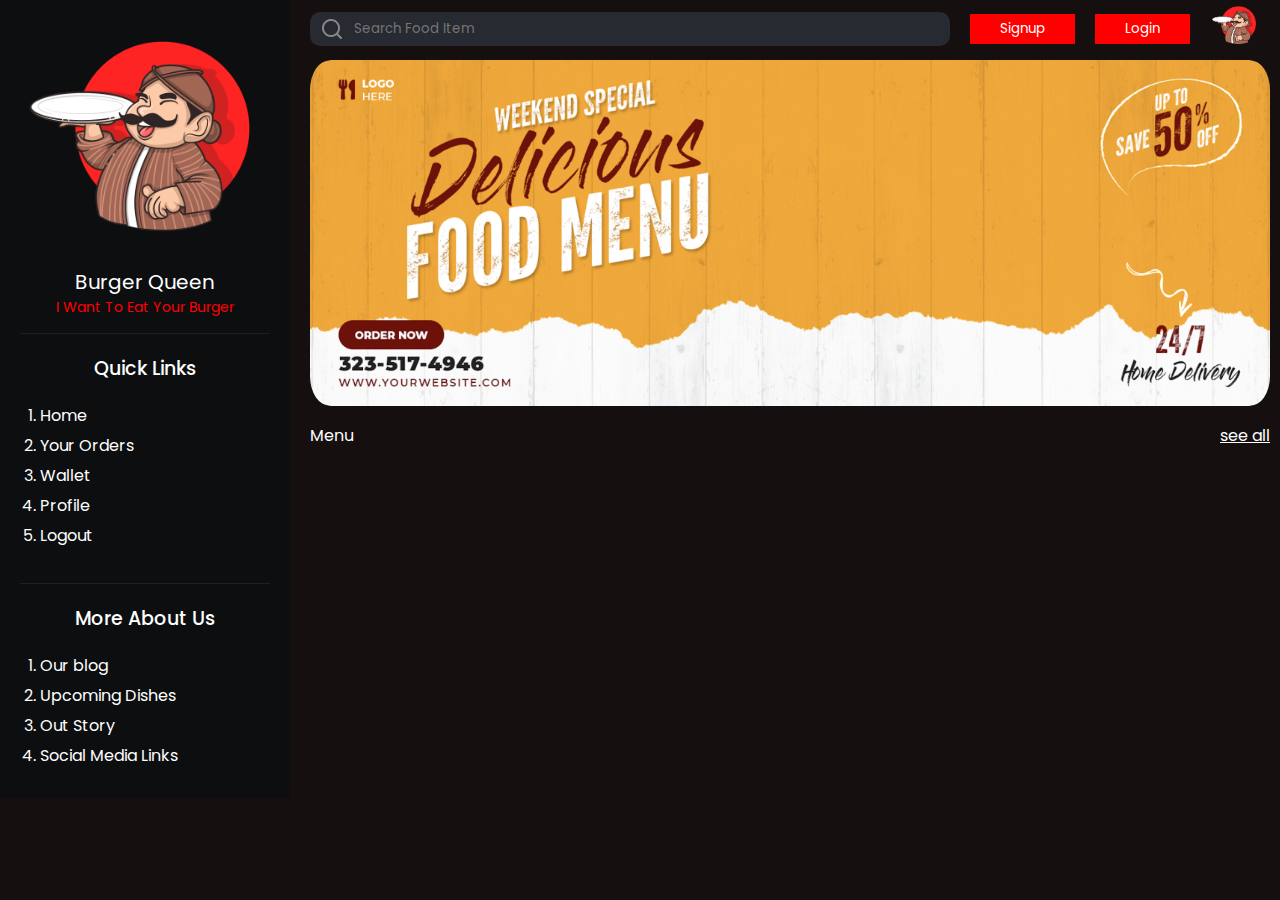
<file: index.html>
<!DOCTYPE html>
<html lang="en">
<head>
    <meta charset="UTF-8">
    <meta name="viewport" content="width=device-width, initial-scale=1.0">
    <title>Burger Queen</title>
    <link rel="stylesheet" href="style.css">
</head>
<body>
    <main id="container">
        <div class="sidebar">
            <div class="logo-container">
                <div class="logo">
                    <img src="./assets/logo.png" alt="logo">
                </div>
                <div class="name">Burger Queen</div>
                <div class="slogan">I Want To Eat Your Burger</div>
            </div>
            <div class="quick-links">
                <p class="category">Quick Links</p>
                <ol class="list">
                    <li class="items">Home</li>
                    <li class="items">Your Orders</li>
                    <li class="items">Wallet</li>
                    <li class="items">Profile</li>
                    <li class="items">Logout</li>
                </ol>
            </div>
            <div class="more">
                <p class="category">More About Us</p>
                <ol class="list">
                    <li class="items">Our blog</li>
                    <li class="items">Upcoming Dishes</li>
                    <li class="items">Out Story</li>
                    <li class="items">Social Media Links</li>
                </ol>
            </div>

        </div>
        <div class="body-container">
            <nav class="navbar">
                <div class="search-bar">
                    <img src="./assets/search 1.png" alt="search">
                    <input type="text" placeholder="Search Food Item">
                </div>
                <div class="nav-items">
                    <button>Signup</button>
                </div>
                <div class="nav-items">
                    <button>Login</button>
                </div>
                <div class="nav-items">
                    <img src="./assets/logo.png" alt="logo">
                </div>
            </nav>
            <div class="card">
                <img src="./assets/card.png" alt="card">
            </div>
            <div class="menu">
                <div class="top">
                    <span>Menu</span>
                    <span id="seeAll" onclick="openMenuWindow()">see all</span>
                </div>
                <div id="menuContainer"class="bottom">
                    <!-- <div class="menu-items">
                        <div class="item-image">
                            <img src="./assets/burger.png" alt="item">
                        </div>
                        <div class="item-details">
                            <div class="left">
                                <span class="item-name">Burger</span>
                                <span class="item-price">₹300/-</span>
                            </div>
                            <div class="right">
                                <img src="./assets/add-icon.png" alt="add">
                            </div>
                        </div>
                    </div> -->
                </div>
            </div>

        </div>
    </main>




    <script src="script.js"></script>
</body>
</html>
</file>
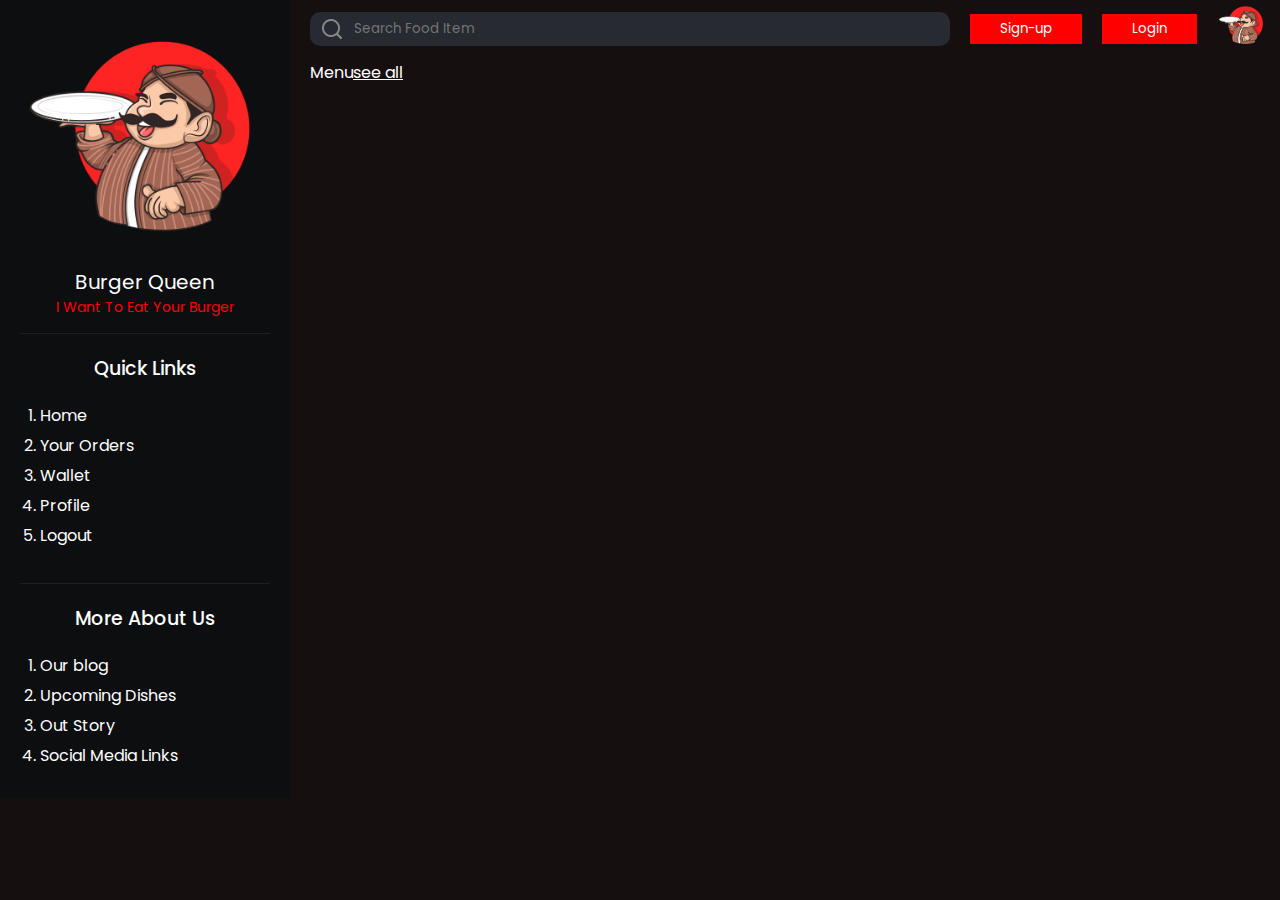
<file: menu.html>
<!DOCTYPE html>
<html lang="en">
<head>
    <meta charset="UTF-8">
    <meta name="viewport" content="width=device-width, initial-scale=1.0">
    <title>Menu</title>
    <link rel="stylesheet" href="style.css">
    <style>
        .menu{
            margin-top: 60px;
        }
    </style>

</head>
<body>
    <main id="container">
        <div class="sidebar">
            <div class="logo-container">
                <div class="logo">
                    <img src="./assets/logo.png" alt="logo">
                </div>
                <div class="name">Burger Queen</div>
                <div class="slogan">I Want To Eat Your Burger</div>
            </div>
            <div class="quick-links">
                <p class="category">Quick Links</p>
                <ol class="list">
                    <li class="items">Home</li>
                    <li class="items">Your Orders</li>
                    <li class="items">Wallet</li>
                    <li class="items">Profile</li>
                    <li class="items">Logout</li>
                </ol>
            </div>
            <div class="more">
                <p class="category">More About Us</p>
                <ol class="list">
                    <li class="items">Our blog</li>
                    <li class="items">Upcoming Dishes</li>
                    <li class="items">Out Story</li>
                    <li class="items">Social Media Links</li>
                </ol>
            </div>

        </div>
        <div class="body-container">
            <nav class="navbar">
                <div class="search-bar">
                    <img src="./assets/search 1.png" alt="search">
                    <input type="text" placeholder="Search Food Item">
                </div>
                <div class="nav-items">
                    <button>Sign-up</button>
                </div>
                <div class="nav-items">
                    <button>Login</button>
                </div>
                <div class="nav-items">
                    <img src="./assets/logo.png" alt="logo">
                </div>
            </nav>
            <div class="menu">
                <div class="top">
                    <span>Menu</span>
                    <span id="seeAll">see all</span>
                </div>
                <div id="menuContainer"class="bottom">
                </div>
            </div>

        </div>
    </main>




    <script src="menu.js"></script>
</body>
</html>
</file>
<file: style.css>
@import url('https://fonts.googleapis.com/css2?family=Poppins:ital,wght@0,100;0,200;0,300;0,400;0,500;0,600;0,700;0,800;0,900;1,100;1,200;1,300;1,400;1,500;1,600;1,700;1,800;1,900&display=swap');
*{
    margin: 0;
    padding: 0;
    box-sizing: border-box;
    color: white;
    font-family: 'Poppins', sans-serif;
}
body{
    background-color: #150f0f;
}
#container{
    display: flex;
    gap: 10px;
}
.sidebar{
    background-color: #0C0E10;
    display: flex;
    flex-direction: column;
    padding: 10px 20px;
    gap: 15px;
}
.sidebar .logo-container{
    text-align: center;
}
.sidebar .logo-container .name{
    font-size: 20px;
}
.sidebar .logo-container .slogan{
    font-size: 14px;
    color: red;
}
.category{
    text-align: center;
    font-size: 19px;
    font-weight: 500;
}
.list{
    display: flex;
    flex-direction: column;
    gap: 5px;
    padding: 20px;
    cursor: pointer;
}
.sidebar .logo-container img{
    width: 250px;
}
.quick-links,.more{
    padding-top: 20px;
    border-top: 1px solid #1C2025;
}
.body-container{
    display: flex;
    flex-direction: column;
    gap: 10px;
}
.navbar{
    display: flex;
    align-items: center;
    padding: 0px 10px;
    gap: 20px;
    position: fixed;
    background-color: #150f0f;
    width: 100%;
    
}
.search-bar{
    display: flex;
    align-items: center;
    gap: 10px;
    background-color: #272A30;
    width: 50vw;
    padding: 5px 10px;
    border-radius: 10px;
}
.search-bar input{
    width: 100%;
    outline: none;
    border: none;
    background-color: transparent;
    color: white;
    
}
.nav-items img{
    width: 50px;
}
.nav-items button{
    background-color: red;
    padding: 5px 30px;
    border: none;
    cursor: pointer;
}
.card{
    margin-top: 60px;
}
.card img{
    width: 100%;
    padding: 0px 10px;
    border-radius: 30px;
}
.menu{
    margin: 0px 10px;
    display: flex;
    flex-direction: column;
    gap: 15px;
}
.menu .top{
    display: flex;
    justify-content: space-between;
}
.bottom{
    display: flex;
    justify-content: space-between;
    flex-wrap: wrap;
    gap: 10px;
}
.menu-items{
    display: flex;
    flex-direction: column;
    background-color: #191D20;
    padding: 10px;
    border-radius: 5px;
}
.menu-items .item-image img{
    width: 300px;
    border-radius: 5px;
}
.menu-items .item-details{
    display: flex;
    justify-content: space-between;
    align-items: center;
}
.item-name{
    font-size: 18px;
}
.item-price{
    font-size: 14px;
    color: grey;
}
.menu-items .item-details .left{
    display: flex;
    flex-direction: column;
    gap: 5px;
}
.menu-items .item-details .right img{
    width: 30px;
    cursor: pointer;
}
#seeAll{
    cursor: pointer;
    text-decoration: underline;
}
</file>
